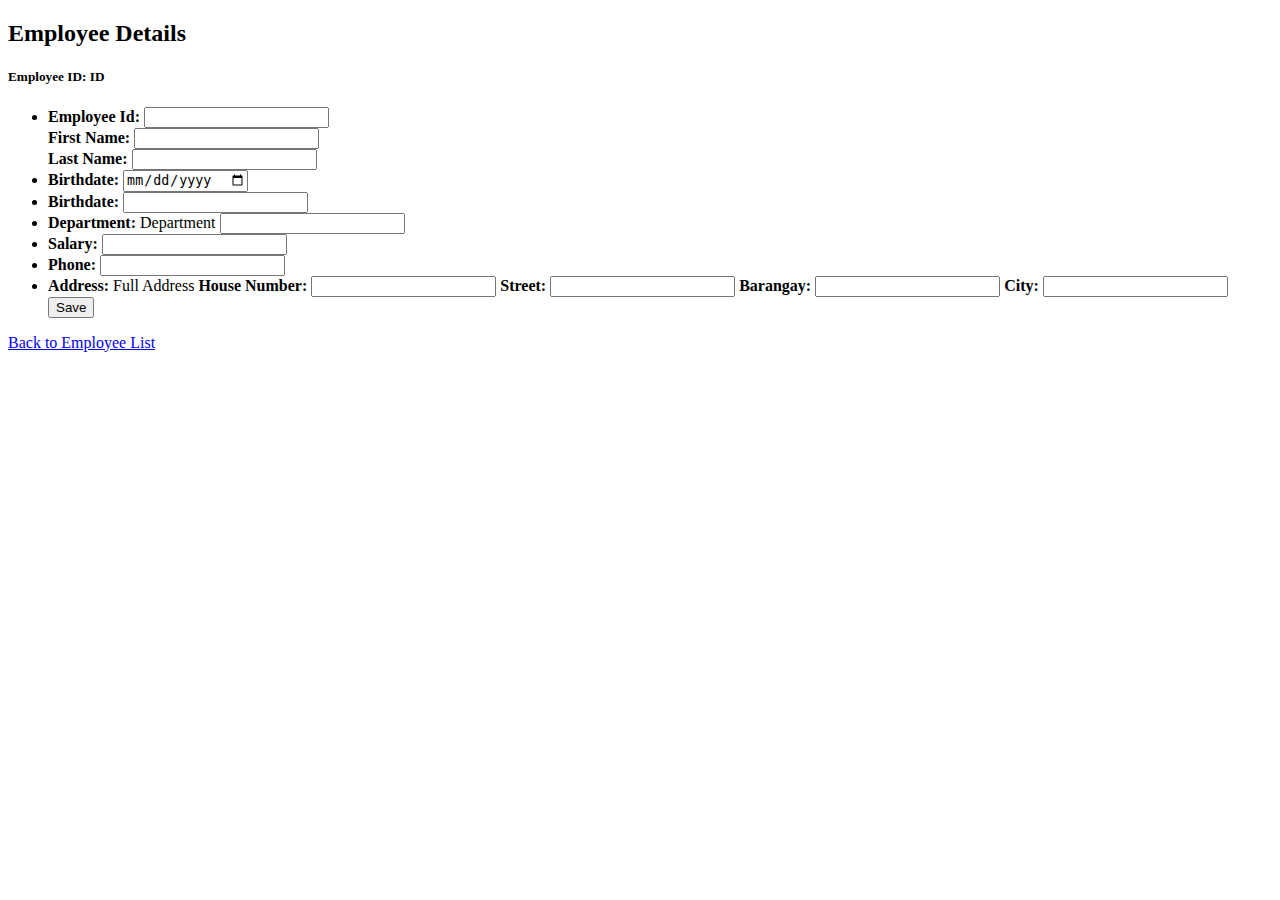
<file: src/main/resources/templates/employee.html>
<!DOCTYPE html>
<html lang="en" xmlns:th="http://www.thymeleaf.org">
<head>
    <meta charset="UTF-8">
    <title>Employee</title>
    <link href="https://cdn.jsdelivr.net/npm/bootstrap@5.0.2/dist/css/bootstrap.min.css" rel="stylesheet" integrity="sha384-EVSTQN3/azprG1Anm3QDgpJLIm9Nao0Yz1ztcQTwFspd3yD65VohhpuuCOmLASjC" crossorigin="anonymous">

</head>
<body>
    <div class="container my-5">
        <h2 class="mb-4">Employee Details</h2>
        <div class="card shadow">
            <div class="card-body">
                <h5 class="card-title">
                    Employee ID: <span th:text="${employee != null ? employee.id : 'N/A'}">ID</span>
                </h5>
                <form method="POST" th:action="@{/update/employee/{id}(id=${employee.id})}">
                    <ul class="list-group list-group-flush">
                        <li class="list-group-item">
                            <div>
                                <strong>Employee Id:</strong>
                                <input class="form-control" type="number" th:value="${employee.employee_id}" name="employee_id" id="employee_id" required/>
                            </div>
                            <div>
                                <strong>First Name:</strong>
                                <input class="form-control" type="text" th:value="${employee.fname}" name="fname" id="fname" required/>
                            </div>
                            <div>
                                <strong>Last Name:</strong>
                                <input class="form-control" type="text" th:value="${employee.lname}" name="lname" id="lname" required/>
                            </div>
                        </li>
                        <li class="list-group-item">
                            <strong>Birthdate:</strong>
                            <input type="date" id="birthdate" name="birthdate" th:value="${employee.birthdate}" required>
                        </li>
                        <li class="list-group-item">
                            <strong>Birthdate:</strong>
                            <input type="number" id="age" name="age" th:value="${employee.age}" required>
                        </li>
                        <li class="list-group-item">
                            <strong>Department:</strong> <span th:text="${employee != null ? employee.department : 'N/A'}">Department</span>
                            <input type="text" id="department" name="department" th:value="${employee.department}" required>
                        </li>
                        <li class="list-group-item">
                            <strong>Salary:</strong>
                            <input type="number" min="0" id="salary" name="salary" th:value="${employee.salary}" required>
                        </li>
                        <li class="list-group-item">
                            <strong>Phone:</strong>
                            <input type="number" id="phone" name="phone" th:value="${employee.phone}" required>
                        </li>
                        <li class="list-group-item">
                            <strong>Address:</strong>

                            <span th:text="${employee != null && employee.address != null ? employee.address.house_no + ' ' + employee.address.street + ', ' + employee.address.barangay + ', ' + employee.address.city : 'N/A'}">
                                Full Address
                            </span>

                            <strong>House Number:</strong>
                            <input type="text" id="house_no" name="house_no" th:value="${employee.address.house_no}" required>

                            <strong>Street:</strong>
                            <input type="text" id="street" name="street" th:value="${employee.address.street}" required>


                            <strong>Barangay:</strong>
                            <input type="text" id="barangay" name="barangay" th:value="${employee.address.barangay}" required>

                            <strong>City:</strong>
                            <input type="text" id="city" name="city" th:value="${employee.address.city}" required>
                            <button type="submit" class="btn btn-dark">Save</button>
                        </li>
                    </ul>
                </form>
                <a href="/" class="btn btn-primary mt-3">Back to Employee List</a>
            </div>
        </div>
    </div>

<script src="https://cdn.jsdelivr.net/npm/bootstrap@5.0.2/dist/js/bootstrap.bundle.min.js" integrity="sha384-MrcW6ZMFYlzcLA8Nl+NtUVF0sA7MsXsP1UyJoMp4YLEuNSfAP+JcXn/tWtIaxVXM" crossorigin="anonymous"></script>
</body>
</html>
</file>
